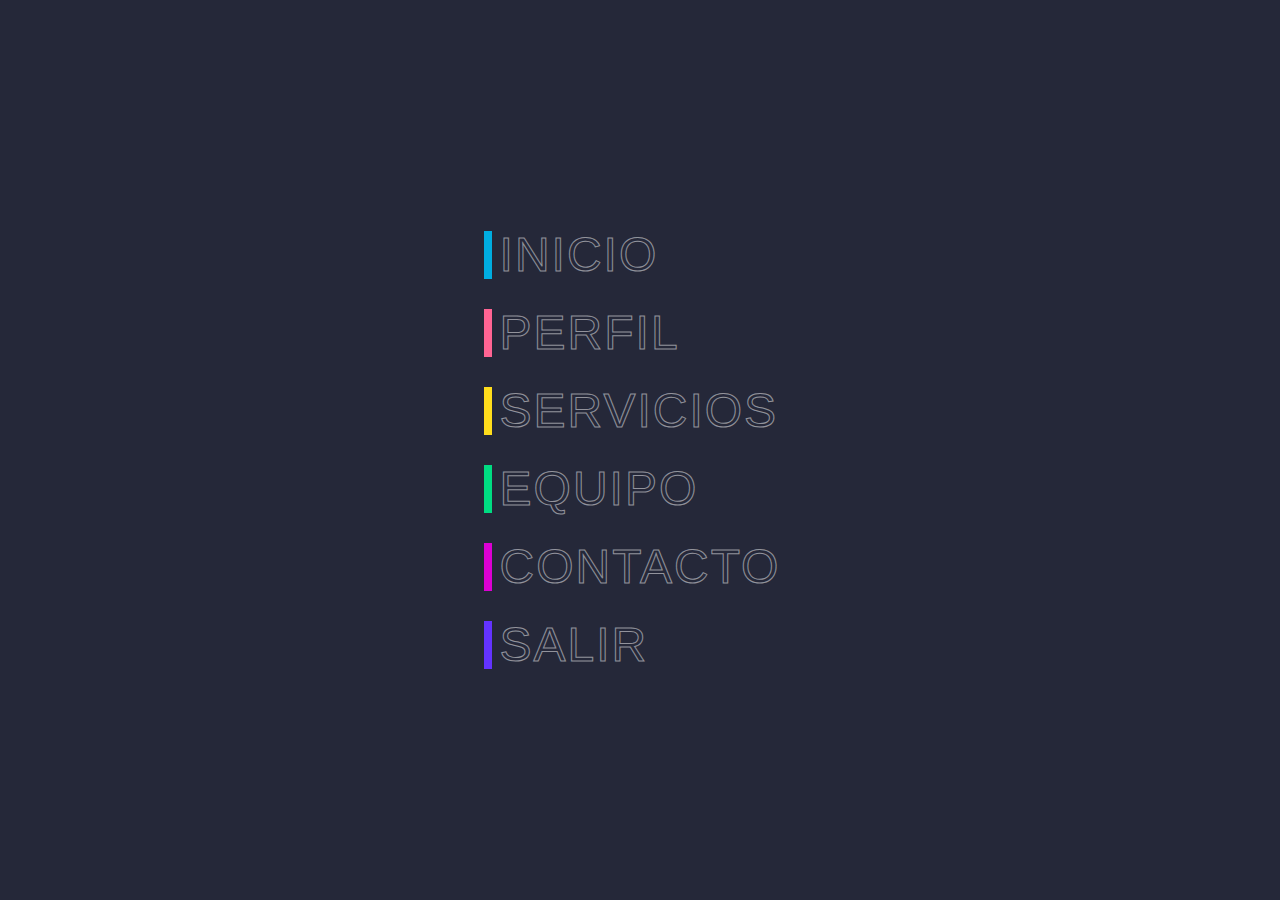
<file: Desktop/paginas prueba/index.html>
<!DOCTYPE html>
<html lang="en">
<head>
    <meta charset="UTF-8">
    <meta http-equiv="X-UA-Compatible" content="IE=edge">
    <meta name="viewport" content="width=device-width, initial-scale=1.0">
    <link rel="stylesheet" href="style.css">
    <title>pagina prueba</title>
</head>
<body>
    <ul>
        <li style="--clr:#00ade1">
        <a href="#" data-text="&nbsp;Inicio">&nbsp;Inicio&nbsp;</a>
    </li>
    <li style="--clr:#ff6493">
        <a href="#" data-text="&nbsp;Perfil">&nbsp;Perfil&nbsp;</a>
    </li>
    <li style="--clr:#ffdd1c">
        <a href="#" data-text="&nbsp;Servicios">&nbsp;Servicios&nbsp;</a>
    </li>
    <li style="--clr:#00dc82">
        <a href="#" data-text="&nbsp;Equipo">&nbsp;Equipo&nbsp;</a>
    </li>
    <li style="--clr:#dc00d4">
        <a href="#" data-text="&nbsp;Contacto">&nbsp;Contacto&nbsp;</a>
    </li>
    <li style="--clr:#6333FF">
        <a href="index 2.html" data-text="&nbsp;Salir">&nbsp;Salir&nbsp;</a>
    </li>
    </ul>
</body>
</html>
</file>
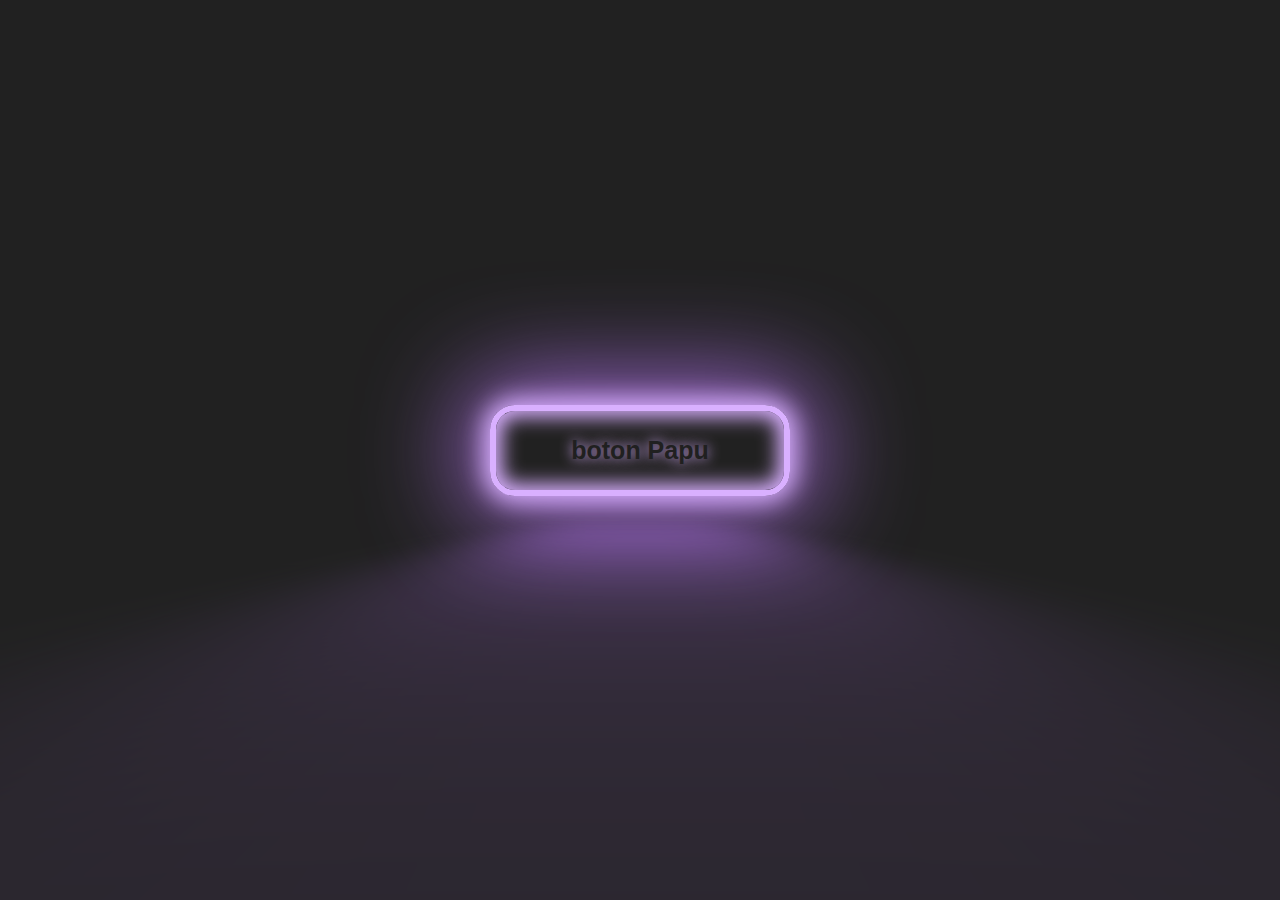
<file: Desktop/paginas prueba/index 2.html>
<!DOCTYPE html>
<html lang="en">
<head>
    <meta charset="UTF-8">
    <meta http-equiv="X-UA-Compatible" content="IE=edge">
    <meta name="viewport" content="width=device-width, initial-scale=1.0">
    <title>pagina de prueba 2</title>
    <link rel="stylesheet" href="style2.css">
</head>
<body>
    <div class="content">
        <div class="content">
            <button>
                <a href="index.html">boton Papu</a>
            </button>
        </div>
    </div>
</body>
</html>
</file>
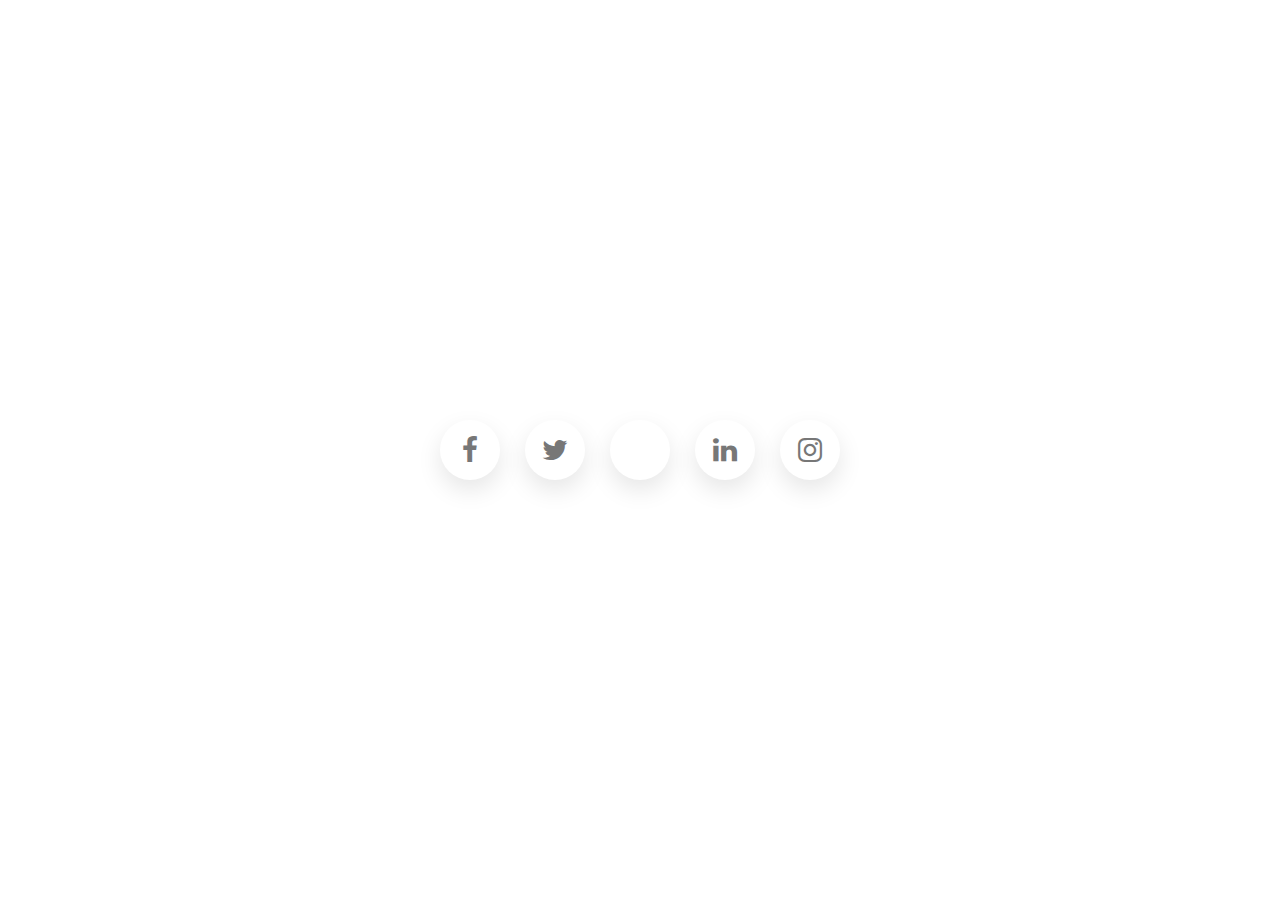
<file: Desktop/paginas prueba/index3.html>
<!DOCTYPE html>
<html lang="en">
<head>
    <meta charset="UTF-8">
    <meta http-equiv="X-UA-Compatible" content="IE=edge">
    <meta name="viewport" content="width=device-width, initial-scale=1.0">
    <title>pagina de prueba 3</title>
    <link rel="stylesheet" href="https://cdnjs.cloudflare.com/ajax/libs/font-awesome/4.0.0/css/font-awesome.css">
    <link rel="stylesheet" href="style3.css">
</head>
<body>
    <ul>
        <li style="--i:#a955ff;--j:#ea51ff;">
            <span class="icon"><i class="fa fa-facebook"></i></span>
            <span class="titulo">facebook</span>
        </li>
        <li style="--i:#56ccf2;--j:#2f80ed;">
            <span class="icon"><i class="fa fa-twitter"></i></span>
            <span class="titulo">twitter</span>
        </li>
        <li style="--i:#86be6b;--j:#1baf16;">
            <span class="icon"><i class="fa-brands fa-whatsapp"></i></span>
            <span class="titulo">whastapp</span>
        </li>
        <li style="--i:#80ff72;--j:#5ec3d4;">
            <span class="icon"><i class="fa fa-linkedin"></i></span>
            <span class="titulo">linkedin</span>
        </li>
        <li style="--i:#ffa9c6;--j:#f434e2;">
            <span class="icon"><i class="fa fa-instagram"></i></span>
            <span class="titulo">instagram</span>
        </li>
    </ul>
</body>
</html>
</file>
<file: Desktop/paginas prueba/style.css>
* {
    margin: 0;
    padding: 0;
    box-sizing: border-box;
    font-family: 'poppins', sans-serif;
}
body {
    display: flex;
    justify-content: center;
    align-items: center;
    min-height: 100vh;
    background: #252839;
}
ul{
    position: relative;
    display: flex;
    flex-direction: column;
    gap: 30px;
}
ul li{
    position: relative;
    list-style: none;
}
ul li a{
    position: relative;
    font-size: 3em;
    text-decoration: none;
    line-height: 1em;
    letter-spacing: 2px;
    text-transform: uppercase;
    color: transparent;
    -webkit-text-stroke: 1px rgba(255,255,255,0.5);
}
ul li a::before{
    content: attr(data-text);
    position: absolute;
    color: var(--clr);
    width: 0;
    overflow: hidden;
    transition: 2s;
    border-right: 8px solid var(--clr);
    -webkit-text-stroke: 1px var(--clr);
}
ul li a:hover::before{
    width: 100%;
    filter: drop-shadow(0 0 25px var(--clr));
}
</file>
<file: Desktop/paginas prueba/style2.css>
body{
    margin: 0px;
    position: relative;
    display: flex;
    align-items: center;
    justify-content: center;
    background-color: #212121;
    height: 100vh;
}
button {
    --glow-color:rgb(217, 176, 255);
    --glow-spread-color: rgb(191, 123, 255, 0.781);
    --enhanced-glow-color: rgb(231, 206, 255);
    --btn-color: rgb(100, 61 136);
    border: .25em solid var(--glow-color);
    padding: 1em 3em;
    color: var(--glow-color);
    font-size: 25px;
    font-weight: bold;
    background-color: var(--btn-color);
    border-radius: 1em;
    outline: none;
    box-shadow: 0 0 1em .25em var(--glow-color), 
                0 0 4em 1em var(--glow-spread-color),
                inset 0 0 .75em .25em var(--glow-color);
    text-shadow: 0 0 .5em var(--glow-color);
    position: relative;
    transition: all 0.3s;
}
button::after{
    pointer-events: none;
    content: "";
    position: absolute;
    top: 120%;
    left: 0;
    height: 100%;
    width: 100%;
    background-color: var(--glow-spread-color);
    filter: blur(2em);
    opacity: .7;
    transform: perspective(1.5em) rotateX(35deg) scale(1, .6);
}
button:hover{
    color: var(--btn-color);
    background-color: var(--glow-color);
    box-shadow: 0 0 1em .25em var(--glow-color),
                0 0 4em 2em var(--glow-spread-color),
                inset 0 0 .75em .25em var(--glow-color);
}
button:active{
    box-shadow: 0 0 0.6em .25em var(--glow-color),
                0 0 2.5em 2em var(--glow-spread-color),
                inset 0 0 .5em .25em var(--glow-color);
}
a {
    text-decoration: none;
    color: #202020;
}
</file>
<file: Desktop/paginas prueba/style3.css>
*{
    margin: 0;
    padding: 0;
    box-sizing: border-box;
    font-family: 'poppins', sans-serif;
}
body{
    display: flex;
    justify-content: center;
    align-items: center;
    min-height: 100vh;
}
ul{
    position: relative;
    display: flex;
    gap: 25px;
}
ul li{
    position: relative;
    list-style: none;
    width: 60px;
    height: 60px;
    border-radius: 60px;
    cursor: pointer;
    display: flex;
    justify-content: center;
    align-items: center;
    box-shadow: 0 10px 25px rgba(0, 0, 0, 0.1);
    transition: 0.5s;
}
ul li:hover {
    width: 180px;
    box-shadow: 0 10px 25px rgba(0, 0, 0, 0);
}
ul li::before{
    content: '';
    position: absolute;
    inset: 0;
    border-radius: 50px;
    background: linear-gradient(45deg, var(--i), var(--i));
    opacity: 0;
    transition: 0.5s;
}
ul li:hover::before{
    opacity: 1;
}
ul li::after{
    content: '';
    position: absolute;
    top: 10px;
    width: 100%;
    height: 100%;
    border-radius: 60px;
    background: linear-gradient(45deg, var(--i), var(--j));
    opacity: 0;
    transition: 0.5s;
    z-index: -1;
    filter: blur(15px);
}
ul li:hover::after{
    opacity: 0.5;
}
ul li i{
    color: #777;
    font-size: 1.75em !important;
    transition: 0.5s;
    transition-delay: 0.25s;
}
ul li:hover i{
    transform: scale(0);
    font-size: 1.75em;
    transition-delay: 0.25s;
}
ul li span{
    position: absolute;
}
ul li .titulo{
    color: #fff;
    font-size: 1.1em !important;
    text-transform: uppercase;
    letter-spacing: 0.1em;
    transform: scale(0);
    transition: 0.5s;
    transition-delay: 0s;
}
ul li:hover .titulo{
    transform: scale(1);
    transition-delay: 0.25s;
}
</file>
